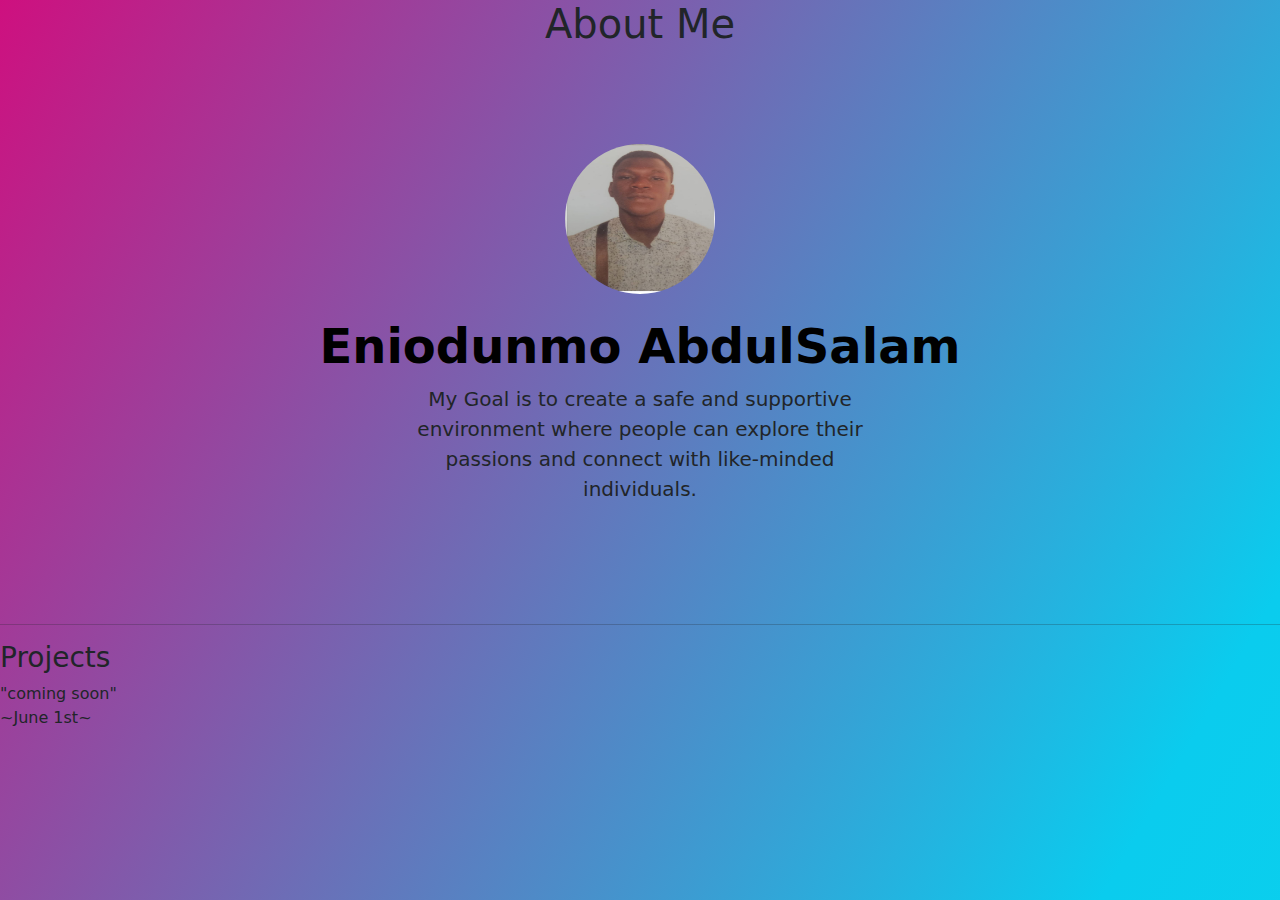
<file: public/about.html>
<head> <link href="https://cdn.jsdelivr.net/npm/bootstrap@5.3.3/dist/css/bootstrap.min.css"
  rel="stylesheet" 
  integrity="sha384-QWTKZyjpPEjISv5WaRU9OFeRpok6YctnYmDr5pNlyT2bRjXh0JMhjY6hW+ALEwIH" 
 crossorigin="anonymous">  
 <script src="https://cdn.jsdelivr.net/npm/bootstrap@5.3.3/dist/js/bootstrap.bundle.min.js"
  integrity="sha384-YvpcrYf0tY3lHB60NNkmXc5s9fDVZLESaAA55NDzOxhy9GkcIdslK1eN7N6jIeHz"
  crossorigin="anonymous"></script>
  <style>
    
    body{
    
    background: linear-gradient(300deg, #0de1e9, #0accee, #ce107f);
    background-size: 180% 180%;
    animation: gradient-animation 18s ease infinite;
  }
  
  @keyframes gradient-animation {
    0% {
      background-position: 0% 50%;
    }
    50% {
      background-position: 100% 50%;
    }
    100% {
      background-position: 0% 50%;
    }
  }
  h1 {text-align: center;}
  h2{text-align: center;}
  .d-block {border-radius: 50%;}
  </style>
</head>
<body>
<h1>About Me</h1>


<div class="px-4 py-5 my-5 text-center">
  <img class="d-block mx-auto mb-4" src="../ASSETS/passport pic.png" alt="" width="150" height=150">
  <h1 class="display-5 fw-bold text-body-emphasis">Eniodunmo AbdulSalam</h1>
  <div class="col-lg-6 mx-auto">
    <p class="lead mb-4">My Goal is to create a safe and 
      supportive <br>environment
       where people can explore their<br> passions and connect with like-minded <br> individuals. </p>
   
  </div>
</div>
<hr>
<h3>Projects</h3>
"coming soon"
<p>~June 1st~</p>
</body>
</file>
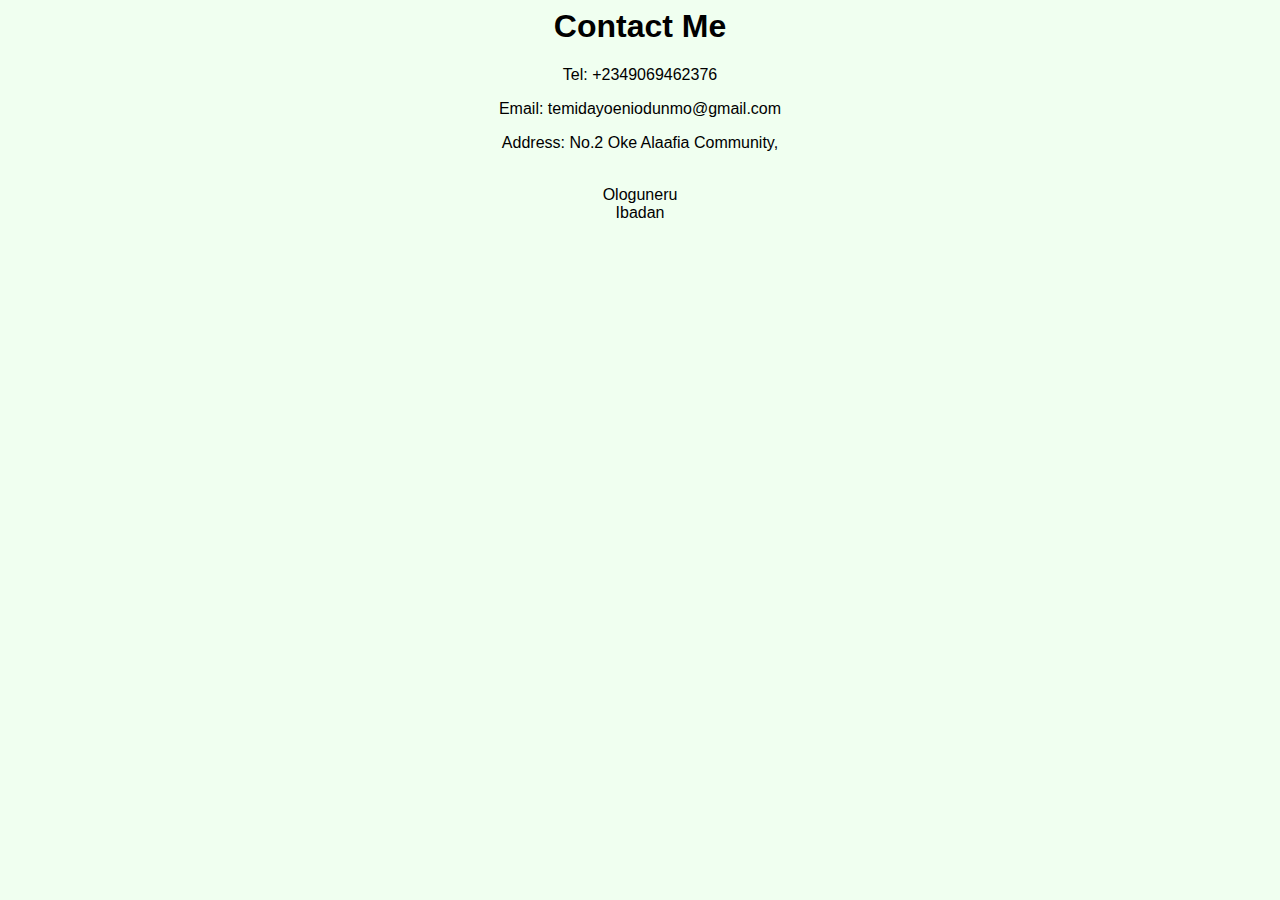
<file: public/contact.html>
<link rel="stylesheet" href="../style.css">
<body>
    

<h1 >Contact Me</h1>
<p>Tel: +2349069462376</p>
<p>Email: temidayoeniodunmo@gmail.com</p>
<p>Address: No.2 Oke Alaafia Community,   </p>
<p>
 <br />
 Ologuneru<br />
 Ibadan <br />
</p>
</body>
</file>
<file: style.css>
.hehe {
    background: linear-gradient(300deg, #00bfff, #34449e, #10ce7f);
    background-size: 180% 180%;
    animation: gradient-animation 18s ease infinite;
  }
  
  @keyframes gradient-animation {
    0% {
      background-position: 0% 50%;
    }
    50% {
      background-position: 100% 50%;
    }
    100% {
      background-position: 0% 50%;
    }
  }

  .d-block {border-radius: 300px;}

.col-lg-4 { margin-top: 100px; 
}
.haha {border-radius: 200px;}
.fw-normal {padding-left: 60px;}
.nono {display: flex;
  justify-content: center;
text-align: center;
background-color:aliceblue;}
.dada{display: flex;
float: left;}
.juju {text-align: center;
height: 100vh;
background-color:ghostwhite;}
body{background-color:honeydew;
font-family: 'Gill Sans', 'Gill Sans MT', Calibri, 'Trebuchet MS', sans-serif;
text-align: center;}
.ahh {background-color:lio;
  color: red;
text-align:left;}

.meme {background-color:#34449e;}
</file>
